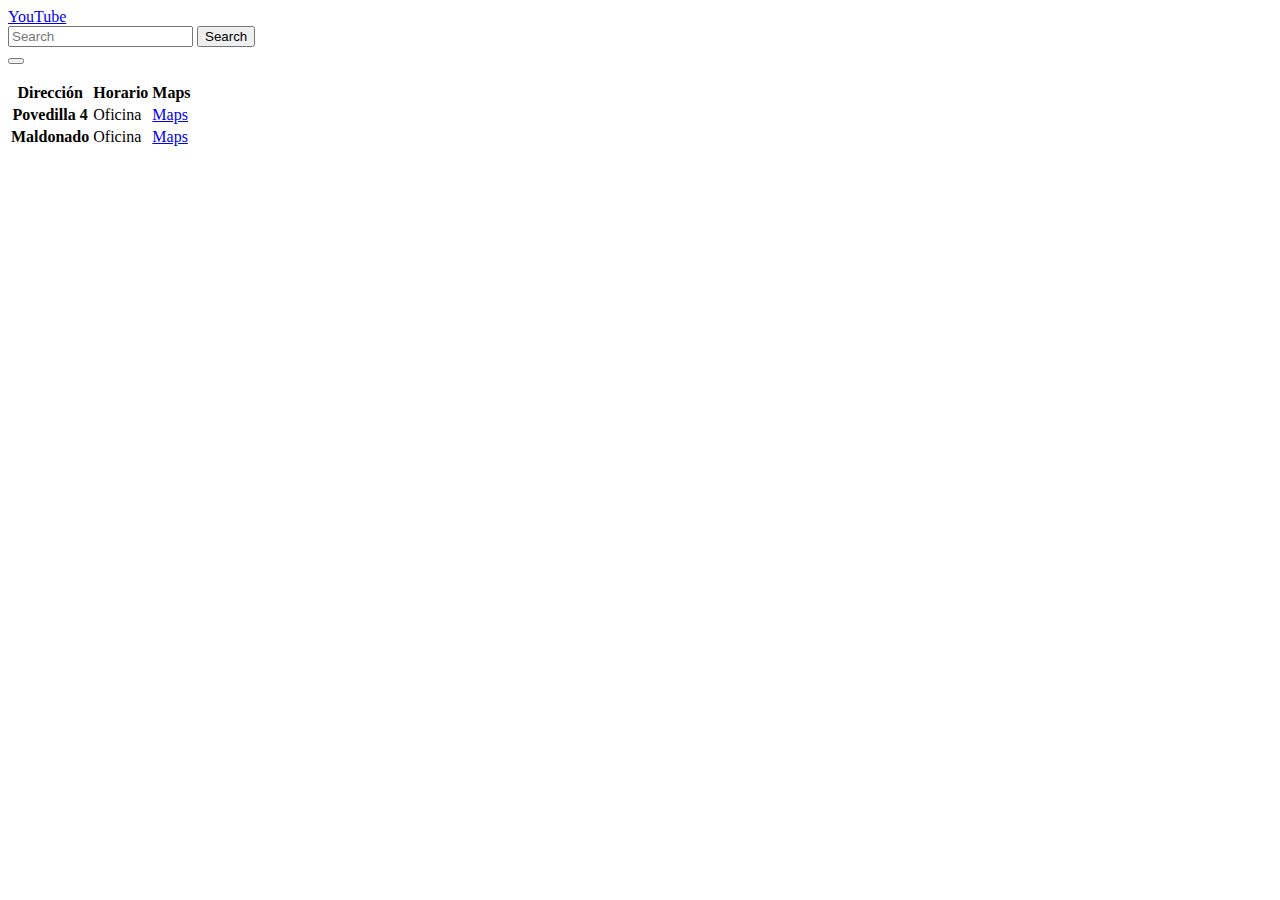
<file: HTML/index.html>
<!DOCTYPE html>
<html lang="en">
<head>
    <link href="https://cdn.jsdelivr.net/npm/bootstrap@5.0.0-beta3/dist/css/bootstrap.min.css" rel="stylesheet" integrity="sha384-eOJMYsd53ii+scO/bJGFsiCZc+5NDVN2yr8+0RDqr0Ql0h+rP48ckxlpbzKgwra6" crossorigin="anonymous">
    <script src="https://cdn.jsdelivr.net/npm/bootstrap@5.0.0-beta3/dist/js/bootstrap.bundle.min.js" integrity="sha384-JEW9xMcG8R+pH31jmWH6WWP0WintQrMb4s7ZOdauHnUtxwoG2vI5DkLtS3qm9Ekf" crossorigin="anonymous"></script>
    <link rel="stylesheet" href="https://cdnjs.cloudflare.com/ajax/libs/font-awesome/5.15.3/css/all.min.css" integrity="sha512-iBBXm8fW90+nuLcSKlbmrPcLa0OT92xO1BIsZ+ywDWZCvqsWgccV3gFoRBv0z+8dLJgyAHIhR35VZc2oM/gI1w==" crossorigin="anonymous" />
    <title> Youtube</title>
</head>
<body>
    
    <div class="container">
        <nav class="navbar navbar-expand-lg navbar-light bg-light">
            <div class="container-fluid">
              <a class="navbar-brand" href="#"><i class="fab fa-youtube"></i> YouTube</a>
              <form class="d-flex">
                <input class="form-control me-2" type="search" placeholder="Search" aria-label="Search">
                <button class="btn btn-outline-success" type="submit">Search</button>
              </form>
              <button class="navbar-toggler" type="button" data-bs-toggle="collapse" data-bs-target="#navbarSupportedContent" aria-controls="navbarSupportedContent" aria-expanded="false" aria-label="Toggle navigation">
                <span class="navbar-toggler-icon"></span>
              </button>
              <div class="collapse navbar-collapse" id="navbarSupportedContent">
                <ul class="navbar-nav me-auto mb-2 mb-lg-0">
                  
                </ul>
                
              </div>
            </div>
          </nav>
      </div>
      <div class="container">
        <table class="table">
            <thead>
              <tr>
                <th scope="col">Dirección</th>
                <th scope="col">Horario</th>
                <th scope="col">Maps</th>
            </thead>
            <tbody>
              <tr>
                <th scope="row">Povedilla 4</th>
                <td>Oficina</td>
                <td><a href="https://maps.google.com">Maps</a></td>
              <tr>
                <th scope="row">Maldonado</th>
                <td>Oficina</td>
                <td><a href="https://maps.google.com">Maps</a></td>
              
            </tbody>
          </table>
      </div>

</body>
</html>
</file>
